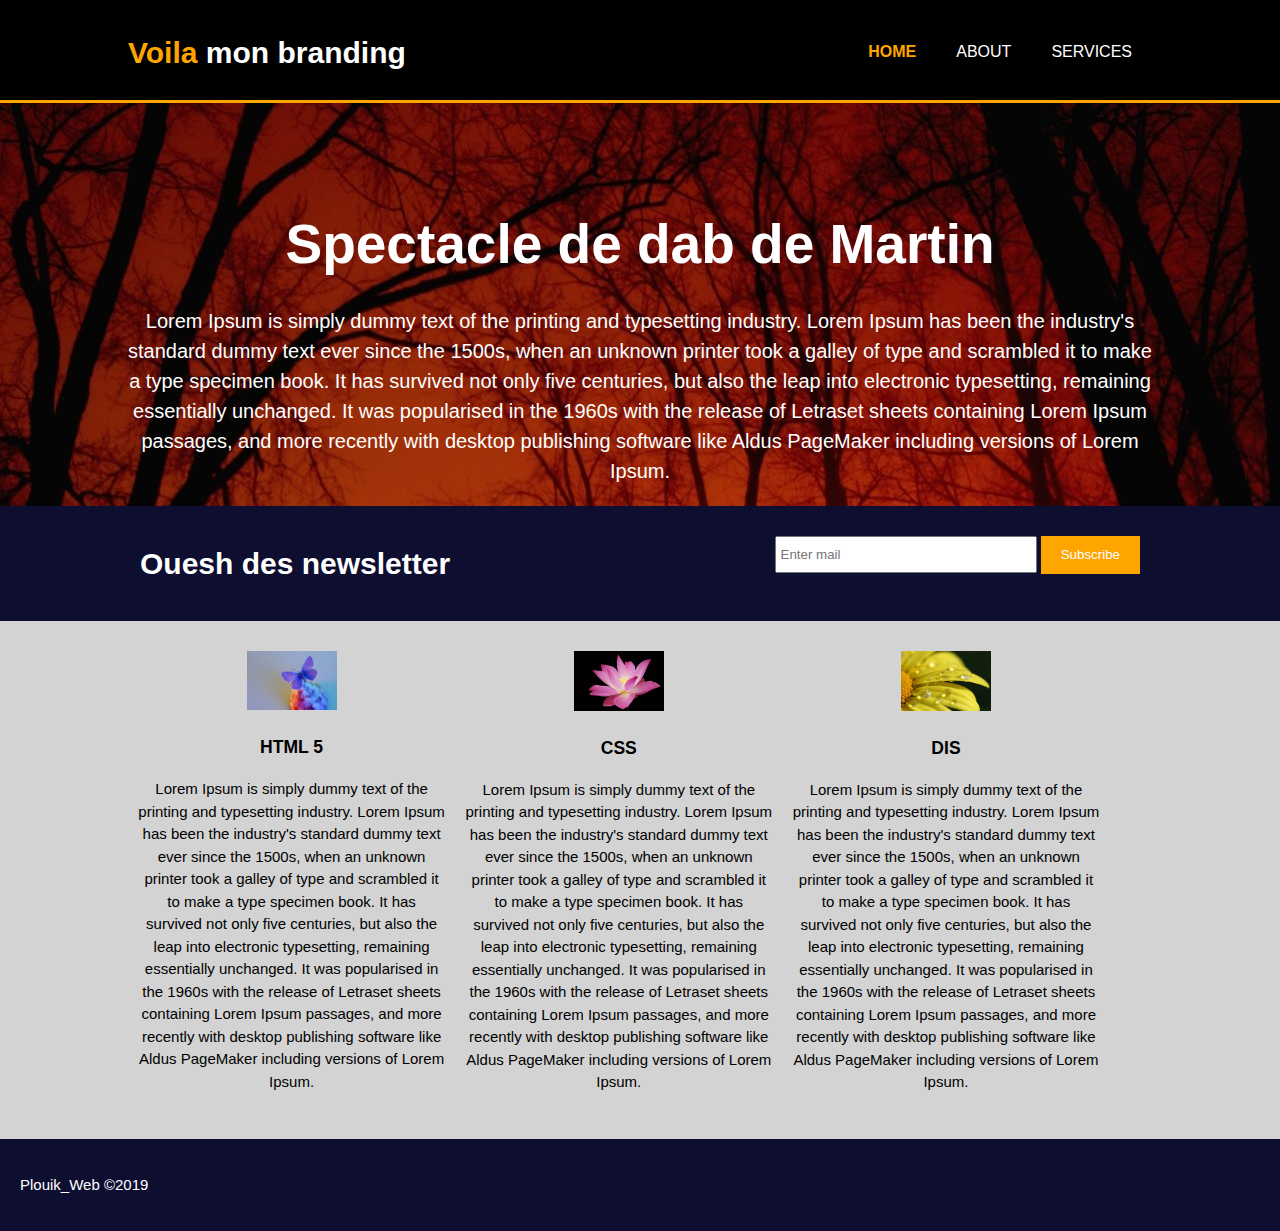
<file: index.html>
<!DOCTYPE html>
<html>
    <head>
        <meta charset="utf8">
        <meta name="viewport" content="width = device-width">
        <meta name="description" content="C'est mon site web !">
        <meta name="keywords" content="programmation, Plouik, Web">
        <meta name="author" content="Olivier de saint martin">
        <title>Le site Web de Plouik !</title>
        <link rel="stylesheet" href="./css/style.css">
    </head>
    <body>
        <header>
            <div class="container">
                <div id="branding">
                    <h1><span class="highlight"> Voila </span>mon branding</h1>
                </div>
                <nav>
                    <ul >
                        <li class="current"><a href="index.html">Home</a></li>
                        <li><a  href="about.html">About</a></li>
                        <li><a href="services.html">Services</a></li>
                    </ul>
                </nav>
            </div>
        </header>
        <section id="showcase">
            <div class="container">
                <h1>Spectacle de dab de Martin</h1>
                <p>
                    Lorem Ipsum is simply dummy text of the printing and typesetting industry. Lorem Ipsum has been the industry's standard dummy text ever since the 1500s, when an unknown printer took a galley of type and scrambled it to make a type specimen book. It has survived not only five centuries, but also the leap into electronic typesetting, remaining essentially unchanged. It was popularised in the 1960s with the release of Letraset sheets containing Lorem Ipsum passages, and more recently with desktop publishing software like Aldus PageMaker including versions of Lorem Ipsum.
                </p>
            </div>
        </section>
        <section id="newsletter">
            <div class="container">
                <h1>Ouesh des newsletter</h1>
                <form>
                    <input type="email" placeholder="Enter mail">
                    <button type="submit" class="button_1">Subscribe</button>
                </form>
            </div>
        </section>
        <section id="boxes">
            <div class="container">
                <div class="box">
                    <img src="./img/butterfly.jpg">
                    <h3>HTML 5 </h3>
                    <p>Lorem Ipsum is simply dummy text of the printing and typesetting industry. Lorem Ipsum has been the industry's standard dummy text ever since the 1500s, when an unknown printer took a galley of type and scrambled it to make a type specimen book. It has survived not only five centuries, but also the leap into electronic typesetting, remaining essentially unchanged. It was popularised in the 1960s with the release of Letraset sheets containing Lorem Ipsum passages, and more recently with desktop publishing software like Aldus PageMaker including versions of Lorem Ipsum.</p>
                </div>
                <div class="box">
                    <img src="./img/lotus.jpg">
                    <h3>CSS </h3>
                    <p>Lorem Ipsum is simply dummy text of the printing and typesetting industry. Lorem Ipsum has been the industry's standard dummy text ever since the 1500s, when an unknown printer took a galley of type and scrambled it to make a type specimen book. It has survived not only five centuries, but also the leap into electronic typesetting, remaining essentially unchanged. It was popularised in the 1960s with the release of Letraset sheets containing Lorem Ipsum passages, and more recently with desktop publishing software like Aldus PageMaker including versions of Lorem Ipsum.</p>
                </div>
                <div class="box">
                    <img src="./img/eau.jpg">
                    <h3>DIS </h3>
                    <p>Lorem Ipsum is simply dummy text of the printing and typesetting industry. Lorem Ipsum has been the industry's standard dummy text ever since the 1500s, when an unknown printer took a galley of type and scrambled it to make a type specimen book. It has survived not only five centuries, but also the leap into electronic typesetting, remaining essentially unchanged. It was popularised in the 1960s with the release of Letraset sheets containing Lorem Ipsum passages, and more recently with desktop publishing software like Aldus PageMaker including versions of Lorem Ipsum.</p>
                </div>
            </div>
        </section>
        <footer>
            <p>Plouik_Web &copy;2019</p>
        </footer>
    </body>
</html>
</file>
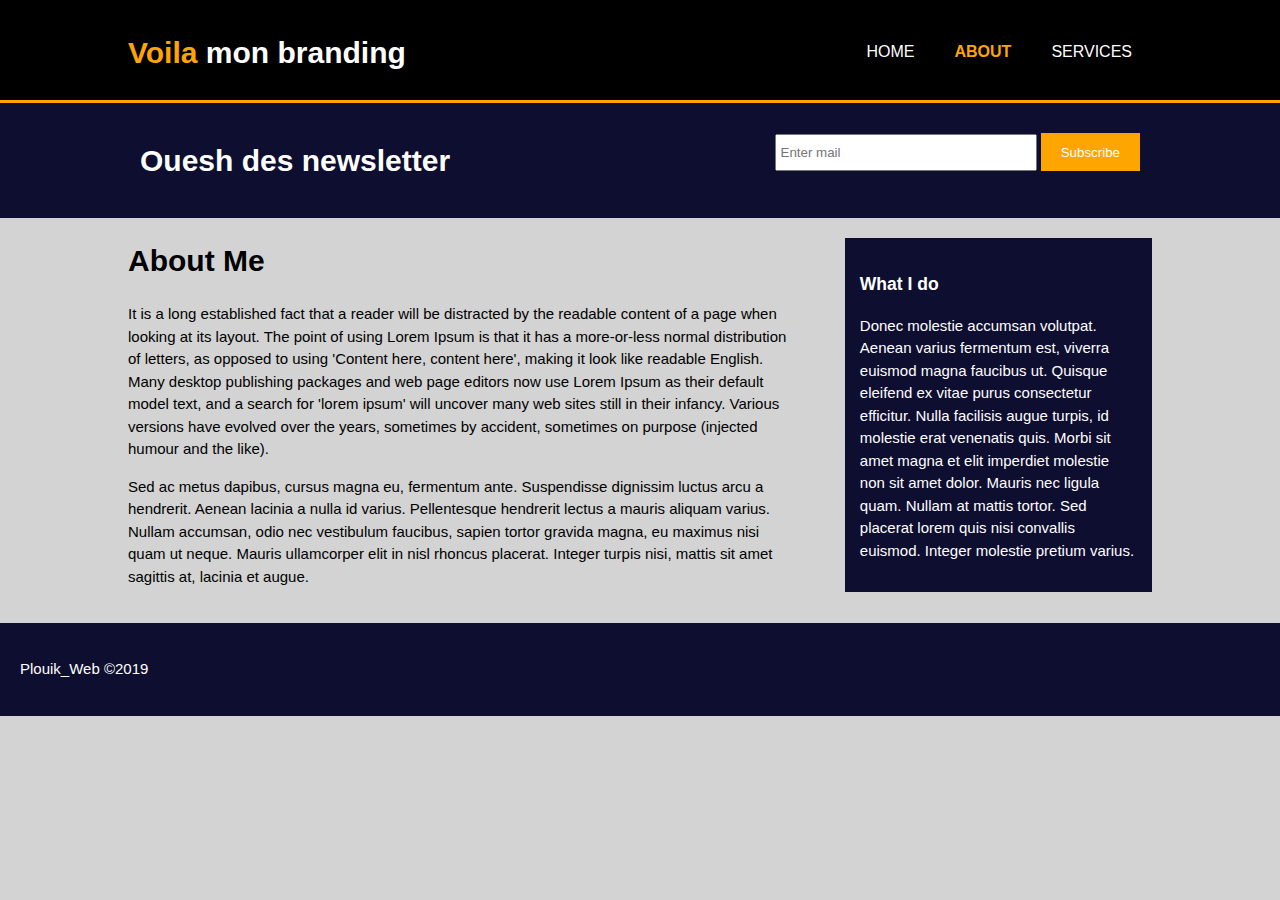
<file: about.html>
<!DOCTYPE html>
<html>
    <head>
        <meta charset="utf8">
        <meta name="viewport" content="width = device-width">
        <meta name="description" content="C'est mon site web !">
        <meta name="keywords" content="programmation, Plouik, Web">
        <meta name="author" content="Olivier de saint martin">
        <title>About : Le site Web de Plouik ! </title>
        <link rel="stylesheet" href="./css/style.css">
    </head>
    <body>
        <header>
            <div class="container">
                <div id="branding">
                    <h1><span class="highlight"> Voila </span>mon branding</h1>
                </div>
                <nav>
                    <ul >
                        <li ><a href="index.html">Home</a></li>
                        <li class="current"><a  href="about.html">About</a></li>
                        <li><a href="services.html">Services</a></li>
                    </ul>
                </nav>
            </div>
        </header>
        
        <section id="newsletter">
            <div class="container">
                <h1>Ouesh des newsletter</h1>
                <form>
                    <input type="email" placeholder="Enter mail">
                    <button type="submit" class="button_1">Subscribe</button>
                </form>
            </div>
        </section>
        <section id="main">
            <div class="container">
                <article id ="main-col">
                    <h1 class="page-title">About Me</h1>
                    <p>It is a long established fact that a reader will be distracted by the readable content of a page when looking at its layout. The point of using Lorem Ipsum is that it has a more-or-less normal distribution of letters, as opposed to using 'Content here, content here', making it look like readable English. Many desktop publishing packages and web page editors now use Lorem Ipsum as their default model text, and a search for 'lorem ipsum' will uncover many web sites still in their infancy. Various versions have evolved over the years, sometimes by accident, sometimes on purpose (injected humour and the like).</p>
                    <p>Sed ac metus dapibus, cursus magna eu, fermentum ante. Suspendisse dignissim luctus arcu a hendrerit. Aenean lacinia a nulla id varius. Pellentesque hendrerit lectus a mauris aliquam varius. Nullam accumsan, odio nec vestibulum faucibus, sapien tortor gravida magna, eu maximus nisi quam ut neque. Mauris ullamcorper elit in nisl rhoncus placerat. Integer turpis nisi, mattis sit amet sagittis at, lacinia et augue. </p>
                </article>
                <aside id="sidebar">
                    <div class="dark">
                        <h3>What I do</h3>
                        <p>Donec molestie accumsan volutpat. Aenean varius fermentum est, viverra euismod magna faucibus ut. Quisque eleifend ex vitae purus consectetur efficitur. Nulla facilisis augue turpis, id molestie erat venenatis quis. Morbi sit amet magna et elit imperdiet molestie non sit amet dolor. Mauris nec ligula quam. Nullam at mattis tortor. Sed placerat lorem quis nisi convallis euismod. Integer molestie pretium varius. </p>
                    </div>
                </aside>
            </div>
        </section>
        <footer>
            <p>Plouik_Web &copy;2019</p>
        </footer>
    </body>
</html>
</file>
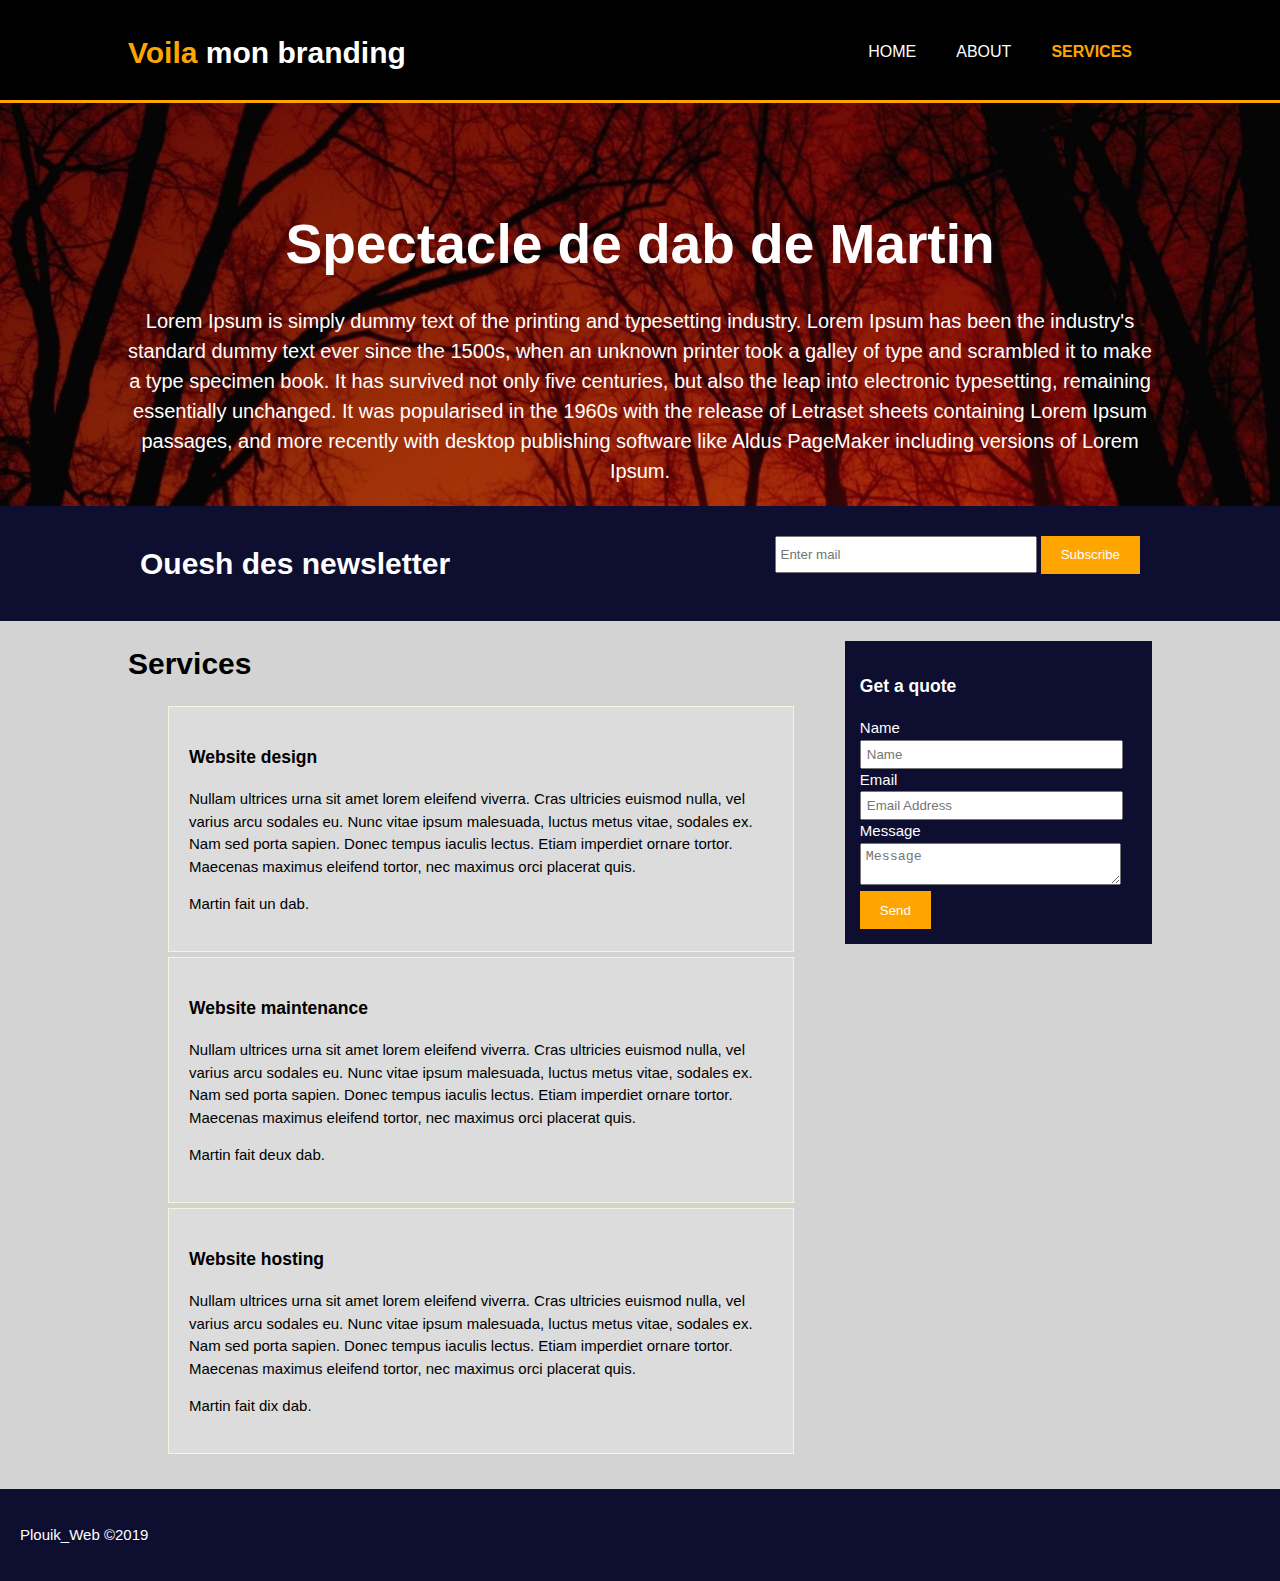
<file: services.html>
<!DOCTYPE html>
<html>
    <head>
        <meta charset="utf8">
        <meta name="viewport" content="width = device-width">
        <meta name="description" content="C'est mon site web !">
        <meta name="keywords" content="programmation, Plouik, Web">
        <meta name="author" content="Olivier de saint martin">
        <title>Services : Le site Web de Plouik !</title>
        <link rel="stylesheet" href="./css/style.css">
    </head>
    <body>
        <header>
            <div class="container">
                <div id="branding">
                    <h1><span class="highlight"> Voila </span>mon branding</h1>
                </div>
                <nav>
                    <ul >
                        <li><a href="index.html">Home</a></li>
                        <li><a  href="about.html">About</a></li>
                        <li class="current"><a href="services.html">Services</a></li>
                    </ul>
                </nav>
            </div>
        </header>
        <section id="showcase">
            <div class="container">
                <h1>Spectacle de dab de Martin</h1>
                <p>
                    Lorem Ipsum is simply dummy text of the printing and typesetting industry. Lorem Ipsum has been the industry's standard dummy text ever since the 1500s, when an unknown printer took a galley of type and scrambled it to make a type specimen book. It has survived not only five centuries, but also the leap into electronic typesetting, remaining essentially unchanged. It was popularised in the 1960s with the release of Letraset sheets containing Lorem Ipsum passages, and more recently with desktop publishing software like Aldus PageMaker including versions of Lorem Ipsum.
                </p>
            </div>
        </section>
        <section id="newsletter">
            <div class="container">
                <h1>Ouesh des newsletter</h1>
                <form>
                    <input type="email" placeholder="Enter mail">
                    <button type="submit" class="button_1">Subscribe</button>
                </form>
            </div>
        </section>
        <section id="main">
                <div class="container">
                    <article id ="main-col">
                        <h1 class="page-title">Services</h1>
                        <ul id="services">
                            <li>
                                <h3>Website design</h3>
                                <p>Nullam ultrices urna sit amet lorem eleifend viverra. Cras ultricies euismod nulla, vel varius arcu sodales eu. Nunc vitae ipsum malesuada, luctus metus vitae, sodales ex. Nam sed porta sapien. Donec tempus iaculis lectus. Etiam imperdiet ornare tortor. Maecenas maximus eleifend tortor, nec maximus orci placerat quis. </p>
                                <p>Martin fait un dab.</p>
                            </li>
                            <li>
                                <h3>Website maintenance</h3>
                                <p>Nullam ultrices urna sit amet lorem eleifend viverra. Cras ultricies euismod nulla, vel varius arcu sodales eu. Nunc vitae ipsum malesuada, luctus metus vitae, sodales ex. Nam sed porta sapien. Donec tempus iaculis lectus. Etiam imperdiet ornare tortor. Maecenas maximus eleifend tortor, nec maximus orci placerat quis. </p>
                                <p>Martin fait deux dab.</p>
                            </li>
                            <li>
                                <h3>Website hosting</h3>
                                <p>Nullam ultrices urna sit amet lorem eleifend viverra. Cras ultricies euismod nulla, vel varius arcu sodales eu. Nunc vitae ipsum malesuada, luctus metus vitae, sodales ex. Nam sed porta sapien. Donec tempus iaculis lectus. Etiam imperdiet ornare tortor. Maecenas maximus eleifend tortor, nec maximus orci placerat quis. </p>
                                <p>Martin fait dix dab.</p>
                            </li>
                        </ul>
                        </article>
                    <aside id="sidebar">
                        <div class="dark">
                            <h3>Get a quote</h3>
                            <form class="quote">
                                <div>
                                    <label>Name</label><br>
                                    <input type="text" placeholder="Name">
                                </div>
                                <div>
                                    <label>Email</label><br>
                                    <input type="email" placeholder="Email Address">
                                </div>
                                <div>
                                    <label>Message</label><br>
                                    <textarea placeholder="Message"></textarea>
                                </div>
                                <button class="button_1" type="submit">Send</button>
                            </form>
                        </div>
                    </aside>
                </div>
            </section>
        <footer>
            <p>Plouik_Web &copy;2019</p>
        </footer>
    </body>
</html>
</file>
<file: css/style.css>
body{
    /* font-family: Arial, Helvetica, sans-serif;
    font-size: 15px;
    line-height: 1.5; */
    font: 15px/1.5 Arial, Helvetica, sans-serif;
    padding: 0;
    margin: 0;
    background-color: lightgray;
}
/* global */
.container{
    width: 80%;
    margin:auto;
    overflow: hidden;
}
header ul{
    margin: 0;
    padding: 0;
}
.button_1{
    height: 38px;
    border :none;
    padding-left: 20px;
    padding-right: 20px;
    color: white;
    background: orange;
}
.dark{
    padding: 15px;
    background: rgb(14, 14, 48);
    color: white;
    margin-top: 10px;
    margin-bottom: 10px;
}

/*header */ 
header{
    background-color: black;
    color: white;
    padding-top: 30px;
    min-height: 70px;
    border-bottom: orange 3px solid;
}
header a{
    color: white;
    text-decoration: none;
    text-transform: uppercase;
    font-size: 16px;
}

header li{
    float: left;
    display: inline;
    padding: 0 20px 0 20px;
    
}
header #branding{
    float: left;
}

header #branding h1{
    margin: 0;
}
header nav{
    float: right;
    margin-top: 10px;
}
header .highlight, header .current a{
    color: orange;
    font-weight: bold;
}

header a:hover{
    color:orange;
    font-weight: bold;
}

/* Shwocase */ 
#showcase{
    min-height: 400px;
    background-image:url('../img/bois.jpg') ;
    text-align: center;
    color: white;
}
#showcase h1{
    margin-top: 100px;
    font-size: 55px;
    margin-bottom: 10px;
}
#showcase p{
    font-size: 20px;
}
/*newsletter */
#newsletter{
    padding: 15px;
    color: rgb(255, 255, 255);
    background: rgb(14, 14, 48);
}
#newsletter h1{
    float: left;
}
#newsletter form{
    float: right;
    margin-top: 15px;
}
#newsletter input[type="email"]{
    padding: 4px;
    height: 25px;
    width: 250px;
}

/* boxes */

#boxes{
    margin-top: 20px;
}
#boxes .box{
    float: left;
    text-align: center;
    width:30%;
    padding: 10px;
}
#boxes .box img{
    width: 90px;
}
/*sidebar*/
aside#sidebar{
    float: right;
    width: 30%;
    margin-top: 10px;
}
aside#sidebar .quote input, aside#sidebar .quote textarea{
    width: 90%;
    padding: 5px;
}
/*main-col*/
article#main-col{
    float: left;
    width: 65%;

}
/*services*/
ul#services li{
    list-style: none;
    padding: 20px;
    border: beige solid 1px;
    margin-bottom: 5px;
    background: gainsboro;
}

footer{
    padding: 20px;
    margin-top: 20px;
    color: white;
    background-color: rgb(14, 14, 48);
}

/* media Querie*/
@media(max-width : 768px){
    header #branding,
    header nav,
    header nav li,
    #newsletter h1,
    #newsletter form,
    #boxes .box,
    article#main-col,
    aside#sidebar
    {
        float: none;
        text-align: center;
        width: 100%;
    }
    header{
        padding-bottom: 20px;
    }
    #showcase h1{
        margin-top: 40px;
    }
    #newsletter button, .quote button{
        display: block;
        width: 1000%;
    }
    #newsletter form input[type="email"], .quote input, .quote textarea{
        width: 100%;
        margin-bottom:5px; 
    }
}
</file>
